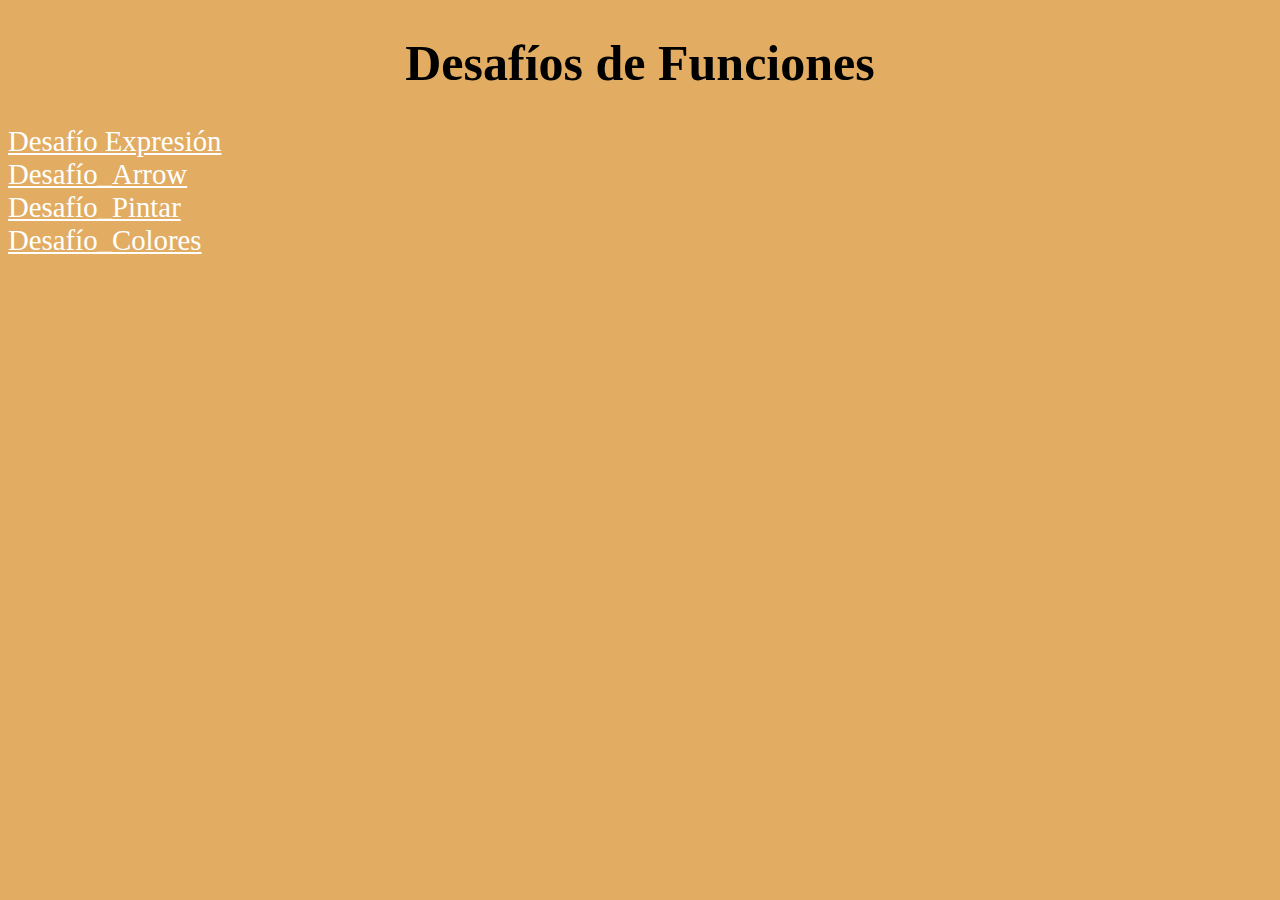
<file: index.html>
<!DOCTYPE html>
<html lang="en">
  <head>
    <meta charset="UTF-8" />
    <meta name="viewport" content="width=device-width, initial-scale=1.0" />
    <title>Desafio--Funciones</title>
    <link href="assets/css/style.css" rel="stylesheet" title="Default Style" />
  </head>
  <body>
    <div class="container">
      <h1 class="title">Desafíos de Funciones</h1>
    </div>
    <div class="enlaces">
      <li class="link">
        <a class="links" href="assets/js/1_funcion.js">Desafío Expresión</a>
      </li>
      <li class="link">
        <a class="links" href="assets/js/2_arrow.js">Desafío_Arrow</a>
      </li>
      <li class="link">
        <a class="links" href="pintar.html">Desafío_Pintar</a>
      </li>
      <li class="link">
        <a class="links" href="4_colores.html">Desafío_Colores</a>
      </li>
    </div>
  </body>
</html>
</file>
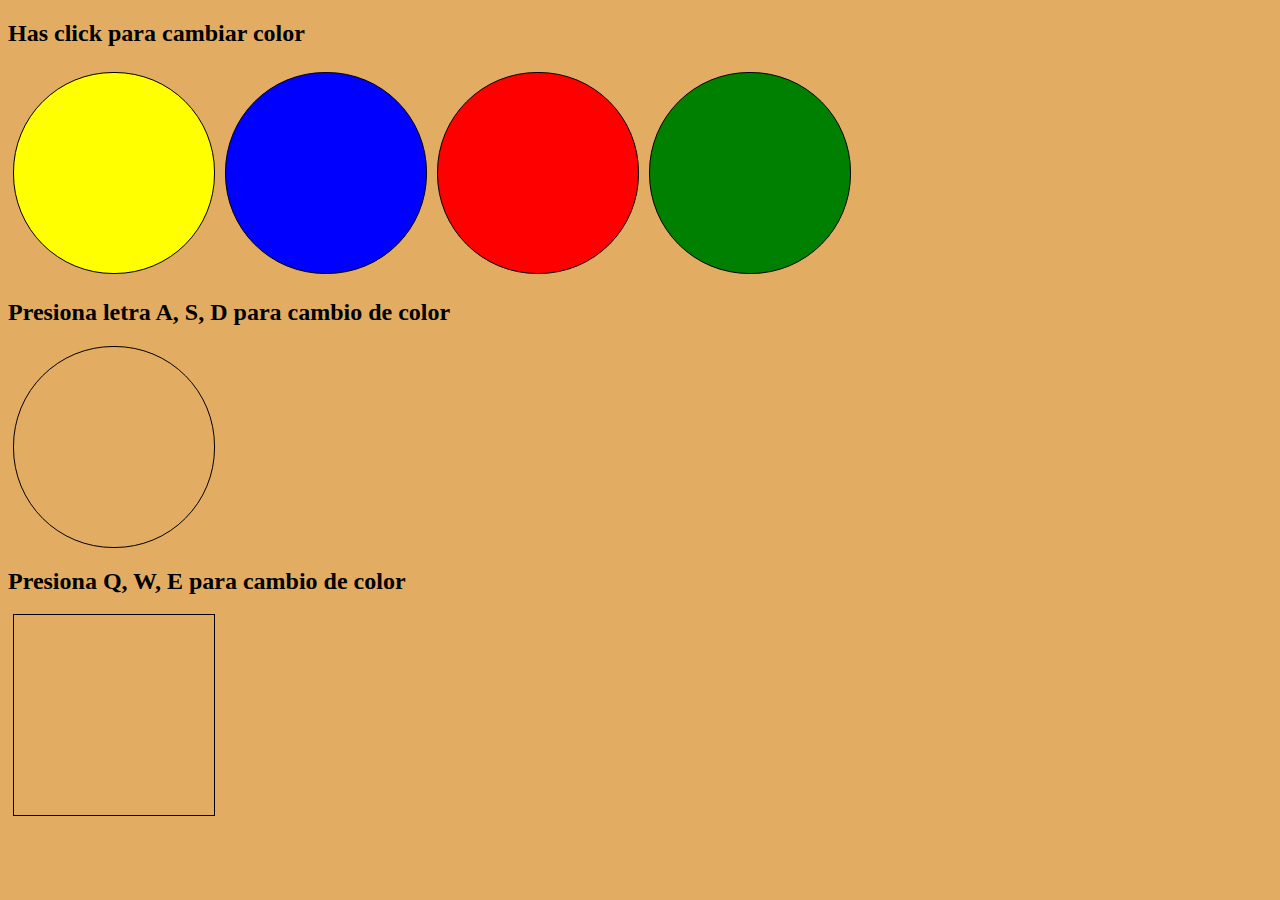
<file: 4_colores.html>
<!DOCTYPE html>
<html lang="en">
  <head>
    <meta charset="UTF-8" />
    <meta name="viewport" content="width=device-width, initial-scale=1.0" />
    <link rel="stylesheet" href="assets/css/style.css" />
    <title>Cambiando Colores</title>
  </head>
  <body>
    <div class="container">
      <h2>Has click para cambiar color</h2>
      <div class="container1">
        <div id="a" class="cuadro" style="background-color: yellow"></div>
        <div id="b" class="cuadro" style="background-color: blue"></div>
        <div id="c" class="cuadro" style="background-color: red"></div>
        <div id="d" class="cuadro" style="background-color: green"></div>
      </div>
      <div class="container2">
        <h2>Presiona letra A, S, D para cambio de color</h2>
        <div class="cont2">
          <div id="key" class="cuadro"></div>
          <h3 class="mensaje" id="mensaje"></h3>
        </div>
      </div>
      <div class="container3">
        <h2>Presiona Q, W, E para cambio de color</h2>
        <div class="cont3">
          <div id="key1"></div>
          <h3 class="mensaje1" id="mensaje1"></h3>
        </div>
      </div>
    </div>
    <script src="assets/js/script-colores.js"></script>
  </body>
</html>
</file>
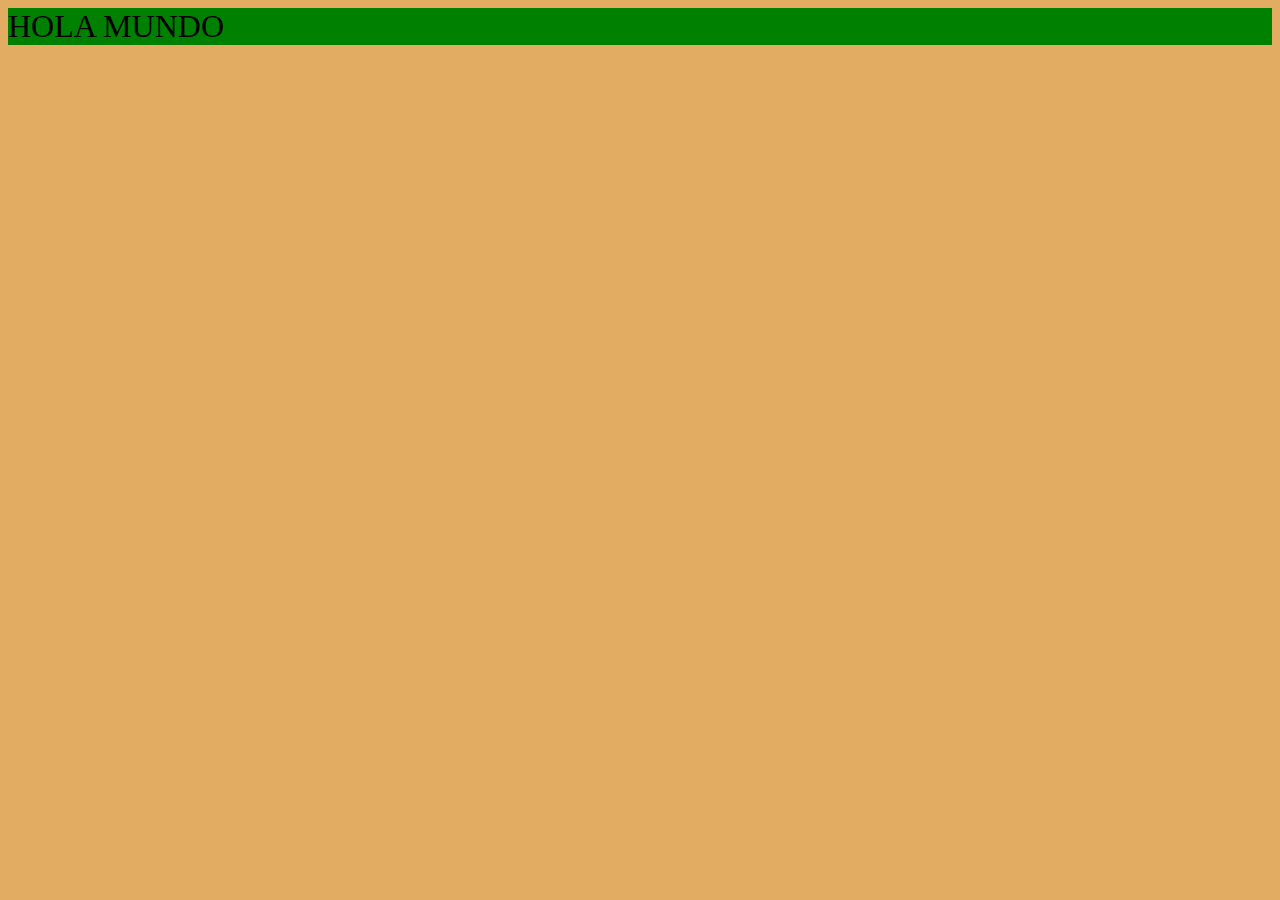
<file: pintar.html>
<!DOCTYPE html>
<html lang="en">
  <head>
    <meta charset="UTF-8" />
    <meta name="viewport" content="width=device-width, initial-scale=1.0" />
    <link href="assets/css/style.css" rel="stylesheet" title="Default Style" />
    <title>Pintar_script</title>
  </head>
  <body>
    <div class="pint" id="ele1">HOLA MUNDO</div>

    <script src="assets/js/script.js"></script>
  </body>
</html>
</file>
<file: assets/css/style.css>
* {
  background-color: rgb(226, 173, 98);
}
.title {
  text-align: center;
  color: black;
  font-size: 50px;
}
.links {
  color: white;
  font-size: 1.8em;
  margin-bottom: 1em;
}
.pint {
  font-size: 2em;
}
.cuadro {
  display: flex;
  width: 200px;
  height: 200px;
  margin: 5px;
  border: 1px solid black;
  border-radius: 100px;
}
#key {
  width: 200px;
  height: 200px;
  margin: 5px;
  border: 1px solid black;
}
#key1 {
  width: 200px;
  height: 200px;
  margin: 5px;
  border: 1px solid black;
}
.container1 {
  display: flex;
}
</file>
